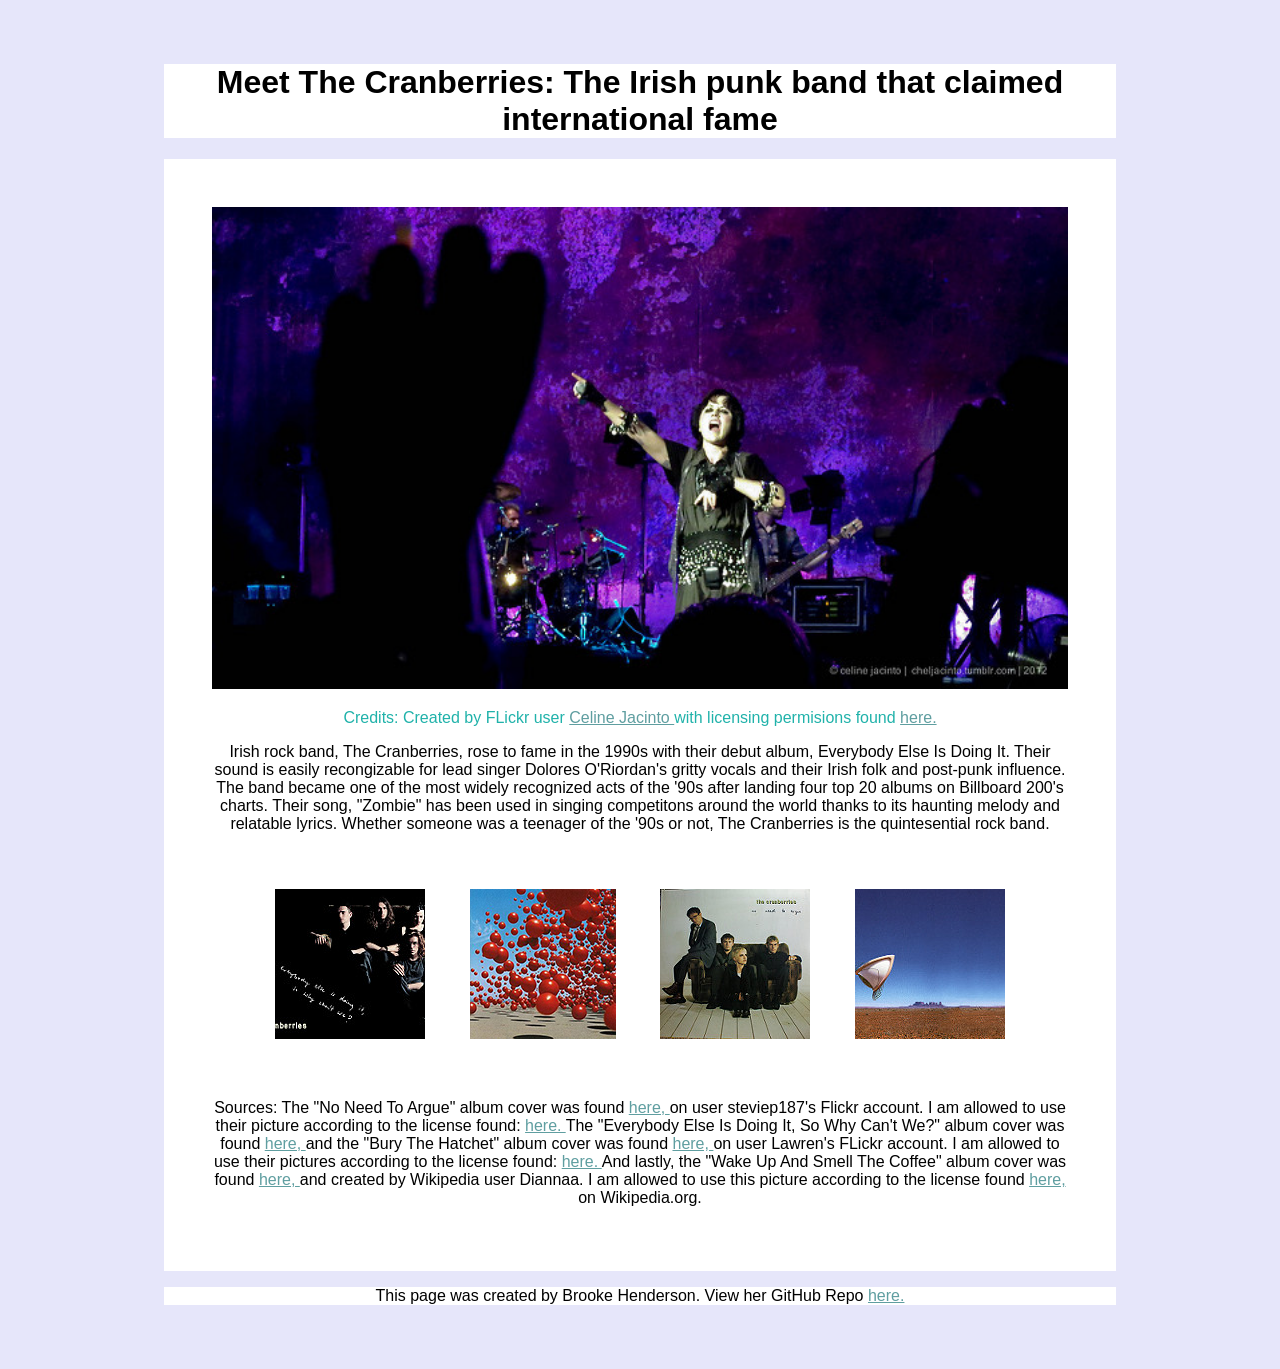
<file: index.html>
<!DOCTYPE html>
<html>
<head>
	<meta charset="utf-8">
  <meta name="viewport" content="width=device-width, initial-scale=1">
	<link href="css/mycss.css" rel="stylesheet">
	<title>The Cranberries</title>
</head>
<body>
	<header>
		<h1>Meet The Cranberries: The Irish punk band that claimed international fame</h1>
	</header>
	<article>
		<a href="https://www.flickr.com/photos/celinejacinto/7050193473/in/[base64]/">
      <img alt="The Cranberries lead singer on stage in Singapore" id="big" src="images/large.jpg">
    </a>
		<p id="credit">Credits: Created by FLickr user <a href="https://www.flickr.com/photos/celinejacinto/7050193473/in/[base64]/">Celine Jacinto
    </a> with licensing permisions found <a href="https://creativecommons.org/licenses/by/2.0/">here.</a>
  </p>
		<p>Irish rock band, The Cranberries, rose to fame in the 1990s with their debut album, Everybody Else Is Doing It. Their sound is easily recongizable for lead singer Dolores O'Riordan's gritty vocals and their Irish folk and post-punk influence. The band became one of the most widely recognized acts of the '90s after landing four top 20 albums on Billboard 200's charts. Their song, "Zombie" has been used in singing competitons around the world thanks to its haunting melody and relatable lyrics. Whether someone was a teenager of the '90s or not, The Cranberries is the quintesential rock band.
    </p>
		<div class="albumcovers" id="albums">
      <img alt="Photo: Everybody Else Is Doing It, So Why Can't We? Album cover" class="albumcovers" id="1" src="images/album1.jpg">
      <img alt="Photo: Wake Up And Smell The Coffe Album Cover" class="albumcovers" id="2" src="images/album2.jpg">
      <img alt="Photo: No Need To Argue Album Cover" class="albumcovers" id="3" src="images/album3.jpg">
      <img alt="Photo: Bury The Hatchet Album Cover" class="albumcovers" id="4" src="images/album4.jpg">
  </div>
		<div class="cover" id="albums1">
			<audio class="coverDiv" controls="" id="soundtrack1" preload="auto">
        <source src="audio/1.mp3" type="audio/mp3">
      </audio>
			<p id="title1">Ode To My Family</p>
		</div>
		<div class="cover" id="albums2">
			<audio class="coverDiv" controls="" id="soundtrack2" preload="auto"><source src="audio/2.mp3" type="audio/mp3"></audio>
			<p id="title2">I Can't Be With You</p>
		</div>
		<div class="cover" id="albums3">
			<audio class="coverDiv" controls="" id="soundtrack3" preload="auto"><source src="audio/3.mp3" type="audio/mp3"></audio>
			<p id="title3">Zombie</p>
		</div>
		<div class="cover" id="albums4">
			<audio class="coverDiv" controls="" id="soundtrack4" preload="auto">
        <source src="audio/4.mp3" type="audio/mp3">
      </audio>
			<p id="title4">Everything I Said</p>
		</div>
		<p id="credit2">
      Sources: The "No Need To Argue" album cover was found <a href="https://www.flickr.com/photos/26345438@N08/35500550824/in/[base64]">here,
    </a>
    on user steviep187's Flickr account. I am allowed to use their picture according to the license found: <a href="https://creativecommons.org/licenses/by-nd/2.0/">here.
    </a>
    The "Everybody Else Is Doing It, So Why Can't We?" album cover was found <a href="https://www.flickr.com/photos/mrbluegenes/4835878886">here,
    </a>
    and the "Bury The Hatchet" album cover was found <a href="https://www.flickr.com/photos/mrbluegenes/4835268629/in/photostream/">here,
    </a>
    on user Lawren's FLickr account. I am allowed to use their pictures according to the license found: <a href="https://creativecommons.org/licenses/by/2.0/">here.
    </a>
    And lastly, the "Wake Up And Smell The Coffee" album cover was found <a href="https://en.wikipedia.org/wiki/Wake_Up_and_Smell_the_Coffee#/media/File:Wake_Up_and_Smell_the_Coffee_(album_cover).jpg">here,
    </a>
    and created by Wikipedia user Diannaa. I am allowed to use this picture according to the license found <a href="https://en.wikipedia.org/wiki/Wake_Up_and_Smell_the_Coffee#/media/File:Wake_Up_and_Smell_the_Coffee_(album_cover).jpg">here,
    </a>
    on Wikipedia.org.
  </p>
	</article>
	<footer>
		<p>This page was created by Brooke Henderson. View her GitHub Repo <a href="https://github.com/brooke8henderson/MusicSampler">here.
    </a></p>
	</footer>
	<script src="https://ajax.googleapis.com/ajax/libs/jquery/3.2.1/jquery.min.js">
	</script>
	<script src="js/myscript.js">
	</script>
</body>
</html>
</file>
<file: css/mycss.css>
header {
	background: #FFF;
}
body {
	background: #E6E6FA;
  box-sizing: border-box;
	color: #000;
	font-family: "Verdana", sans-serif;
	margin: 5%;
	text-align: center;
	padding-left: 100px;
	padding-right: 100px;
}
article {
	background: #FFF;
	padding: 5%;
	margin: auto;
}
.albumcovers {
	padding: 20px;
}
#credit {
	color: #20B2AA;
}
#big {
	width: 100%;
}
#albums1 {
	background: #008080;
}
#albums2 {
	background: #8A2BE2;
}
#albums3 {
	background: #008B8B;
}
#albums4 {
	background: #800080;
}
footer {
	color: #000;
	background: #FFF;
}
a {
	color: #5F9EA0;
}
a:hover {
	color: #8B008B;
}

.cover {
  padding-top: 20px;
}
#title1 {
	color: #FFF;
	padding-bottom: 25px;
}
#title2 {
	color: #FFF;
	padding-bottom: 25px;
}
#title3 {
	color: #FFF;
	padding-bottom: 25px;
}
#title4 {
	color: #FFF;
	padding-bottom: 25px;
}
@media (max-width: 600px) {
	body {
		margin: 0;
		width: 100%;
		padding: 5%;
	}

	img {
		width: 100%;
		padding-top: 10%;
	}
	h1 {
		margin: 0;
		padding-top: 10%;
		font-size: 90%;
	}
  p {
    font-size: 50%;
  }
	.albumcovers {
		padding: 0;
		margin: 0;
	}
}
</file>
